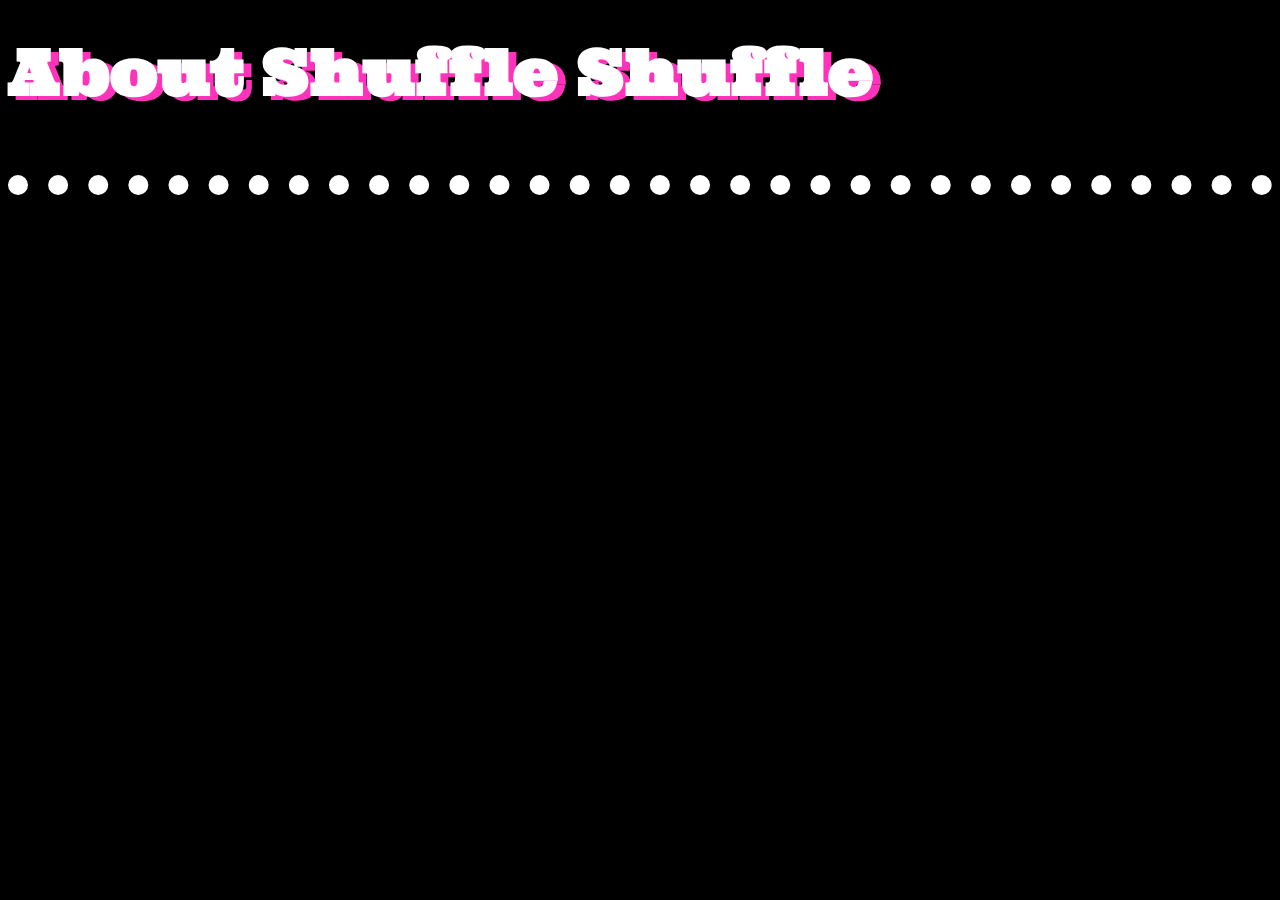
<file: bin/src/main/webapp/WEB-INF/static/about.html>
<!DOCTYPE html>
<html lang="en" class="no-js">
	<head>
		<meta charset="UTF-8" />
		<meta http-equiv="X-UA-Compatible" content="IE=edge">
		<meta name="viewport" content="width=device-width, initial-scale=1">
		<title>About</title>
		<link rel="stylesheet" type="text/css" href="css/main.css"/>
		<link href="https://fonts.googleapis.com/css?family=Ultra" rel="stylesheet">
		<!--[if IE]>
  		<script src="http://html5shiv.googlecode.com/svn/trunk/html5.js"></script>
		<![endif]--><script>document.documentElement.className = 'js';</script>
	</head>
    
    <body>
    
        <h1> About Shuffle Shuffle </h1>
        
        <br><br><br>
        
        <hr>
    
    </body>
</file>
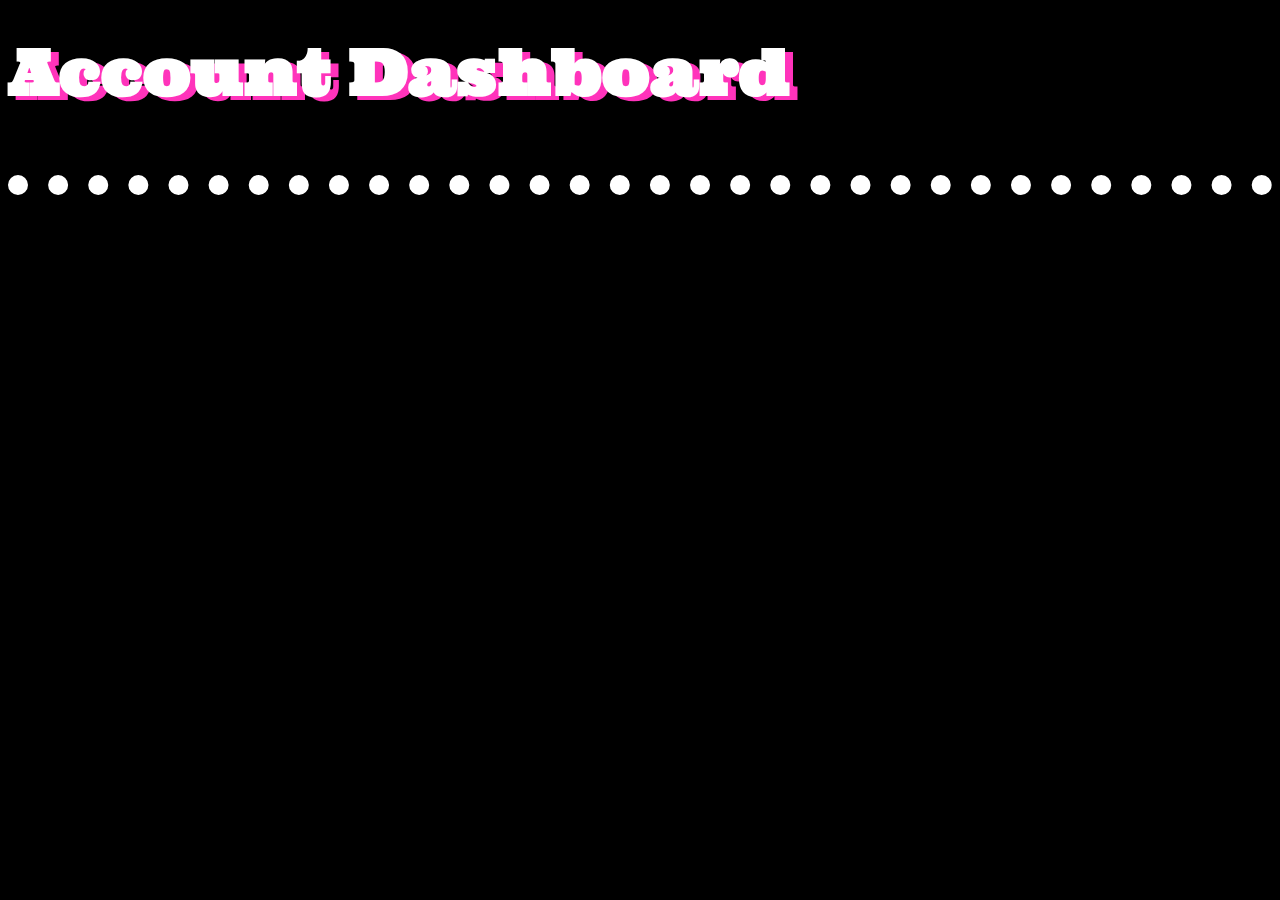
<file: bin/src/main/webapp/WEB-INF/static/account.html>
<!DOCTYPE html>
<html lang="en" class="no-js">
	<head>
		<meta charset="UTF-8" />
		<meta http-equiv="X-UA-Compatible" content="IE=edge">
		<meta name="viewport" content="width=device-width, initial-scale=1">
		<title>Account</title>
		<link rel="stylesheet" type="text/css" href="css/main.css"/>
		<link href="https://fonts.googleapis.com/css?family=Ultra" rel="stylesheet">
		<!--[if IE]>
  		<script src="http://html5shiv.googlecode.com/svn/trunk/html5.js"></script>
		<![endif]--><script>document.documentElement.className = 'js';</script>
	</head>
    
    <body>
    
        <h1 class="account"> Account Dashboard </h1>
        
        <br><br><br>
        
        <hr>
    
    
    </body>
</file>
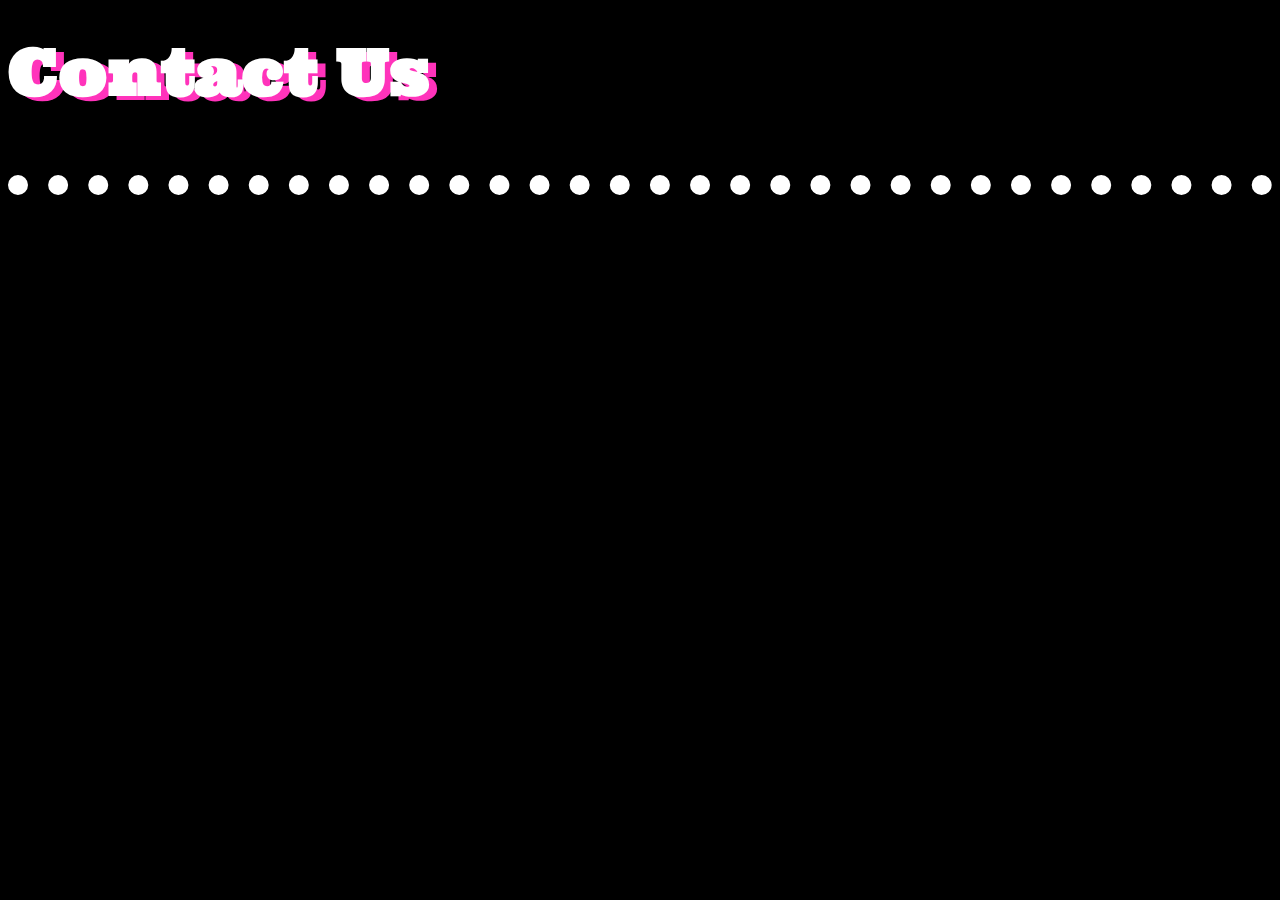
<file: bin/src/main/webapp/WEB-INF/static/contact.html>
<!DOCTYPE html>
<html lang="en" class="no-js">
	<head>
		<meta charset="UTF-8" />
		<meta http-equiv="X-UA-Compatible" content="IE=edge">
		<meta name="viewport" content="width=device-width, initial-scale=1">
		<title>Contact Us</title>
		<link rel="stylesheet" type="text/css" href="css/main.css"/>
		<link href="https://fonts.googleapis.com/css?family=Ultra" rel="stylesheet">
		<!--[if IE]>
  		<script src="http://html5shiv.googlecode.com/svn/trunk/html5.js"></script>
		<![endif]--><script>document.documentElement.className = 'js';</script>
	</head>
    
    <body>
    
        <h1 class="account"> Contact Us </h1>
        
        <br><br><br>
        
        <hr>
    
    
    </body>s
</file>
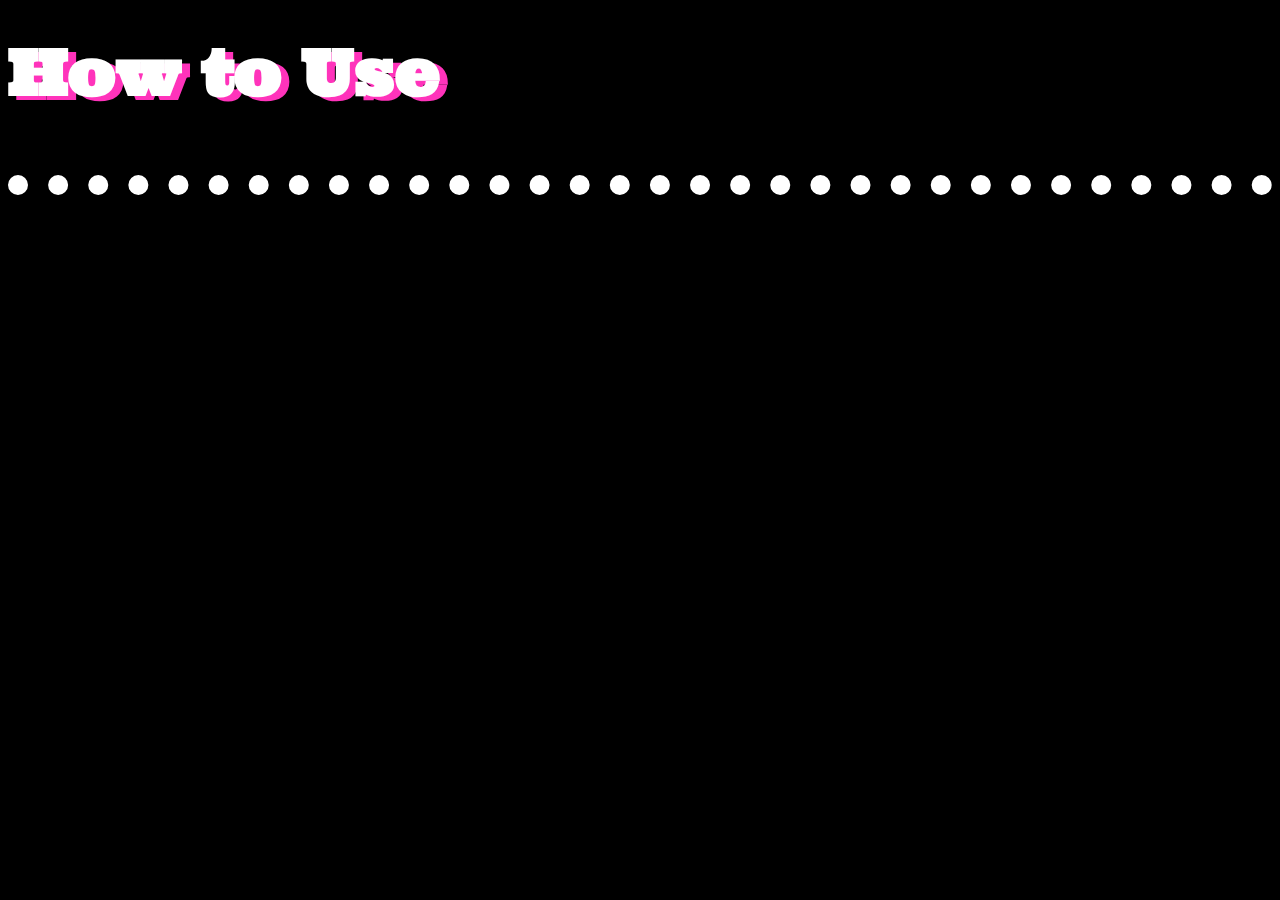
<file: bin/src/main/webapp/WEB-INF/static/howto.html>
<!DOCTYPE html>
<html lang="en" class="no-js">
	<head>
		<meta charset="UTF-8" />
		<meta http-equiv="X-UA-Compatible" content="IE=edge">
		<meta name="viewport" content="width=device-width, initial-scale=1">
		<title>How To</title>
		<link rel="stylesheet" type="text/css" href="css/main.css"/>
		<link href="https://fonts.googleapis.com/css?family=Ultra" rel="stylesheet">
		<!--[if IE]>
  		<script src="http://html5shiv.googlecode.com/svn/trunk/html5.js"></script>
		<![endif]--><script>document.documentElement.className = 'js';</script>
	</head>
    
    <body>
    
        <h1 class="account"> How to Use </h1>
        
        <br><br><br>
        
        <hr>
    
    
    </body>
</file>
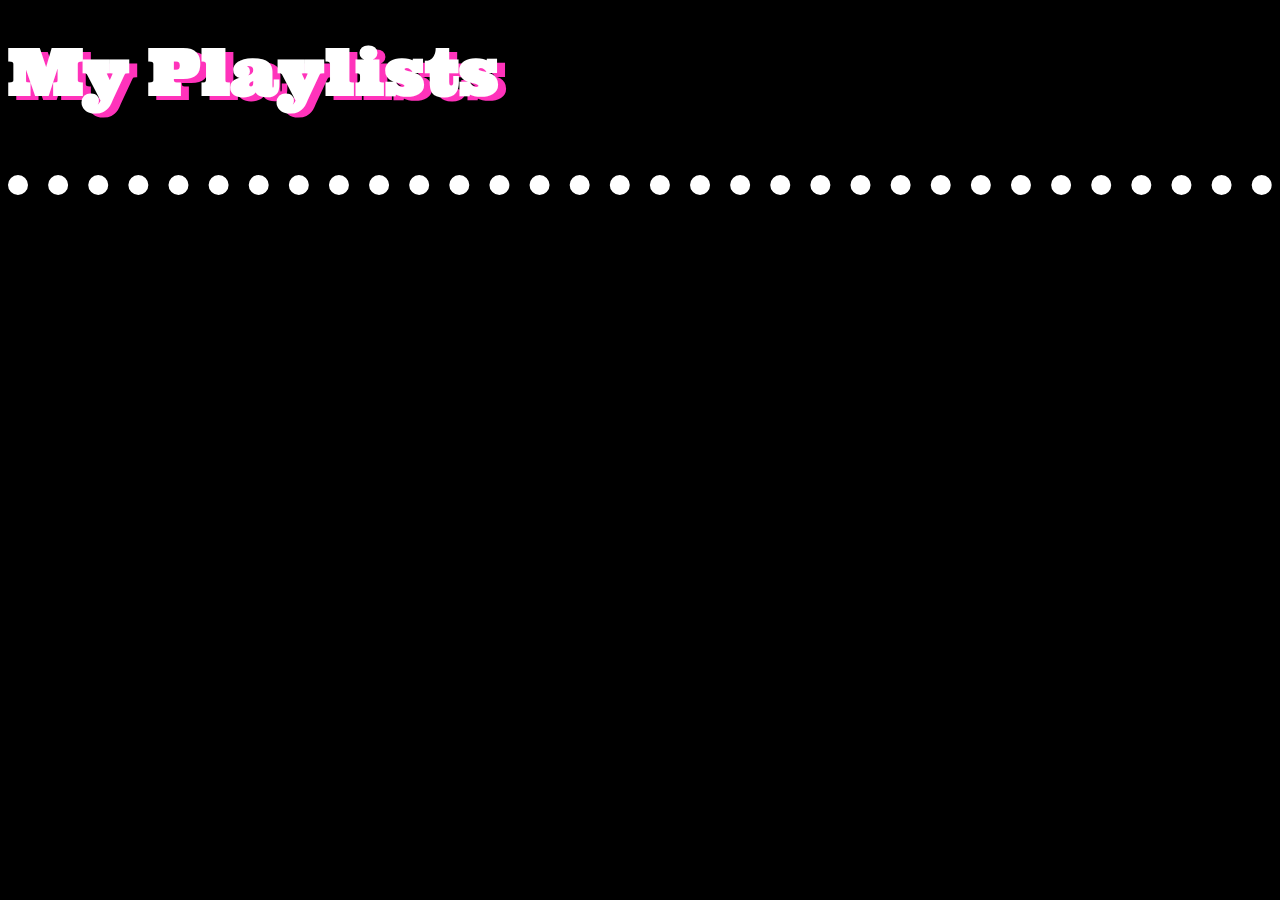
<file: bin/src/main/webapp/WEB-INF/static/playlist.html>
<!DOCTYPE html>
<html lang="en" class="no-js">
	<head>
		<meta charset="UTF-8" />
		<meta http-equiv="X-UA-Compatible" content="IE=edge">
		<meta name="viewport" content="width=device-width, initial-scale=1">
		<title>My Playlists</title>
		<link rel="stylesheet" type="text/css" href="css/main.css"/>
		<link href="https://fonts.googleapis.com/css?family=Ultra" rel="stylesheet">
		<!--[if IE]>
  		<script src="http://html5shiv.googlecode.com/svn/trunk/html5.js"></script>
		<![endif]--><script>document.documentElement.className = 'js';</script>
	</head>
    
    <body>
    
        <h1> My Playlists </h1>
        
        <br><br><br>
        
        <hr>
    
    </body>
</file>
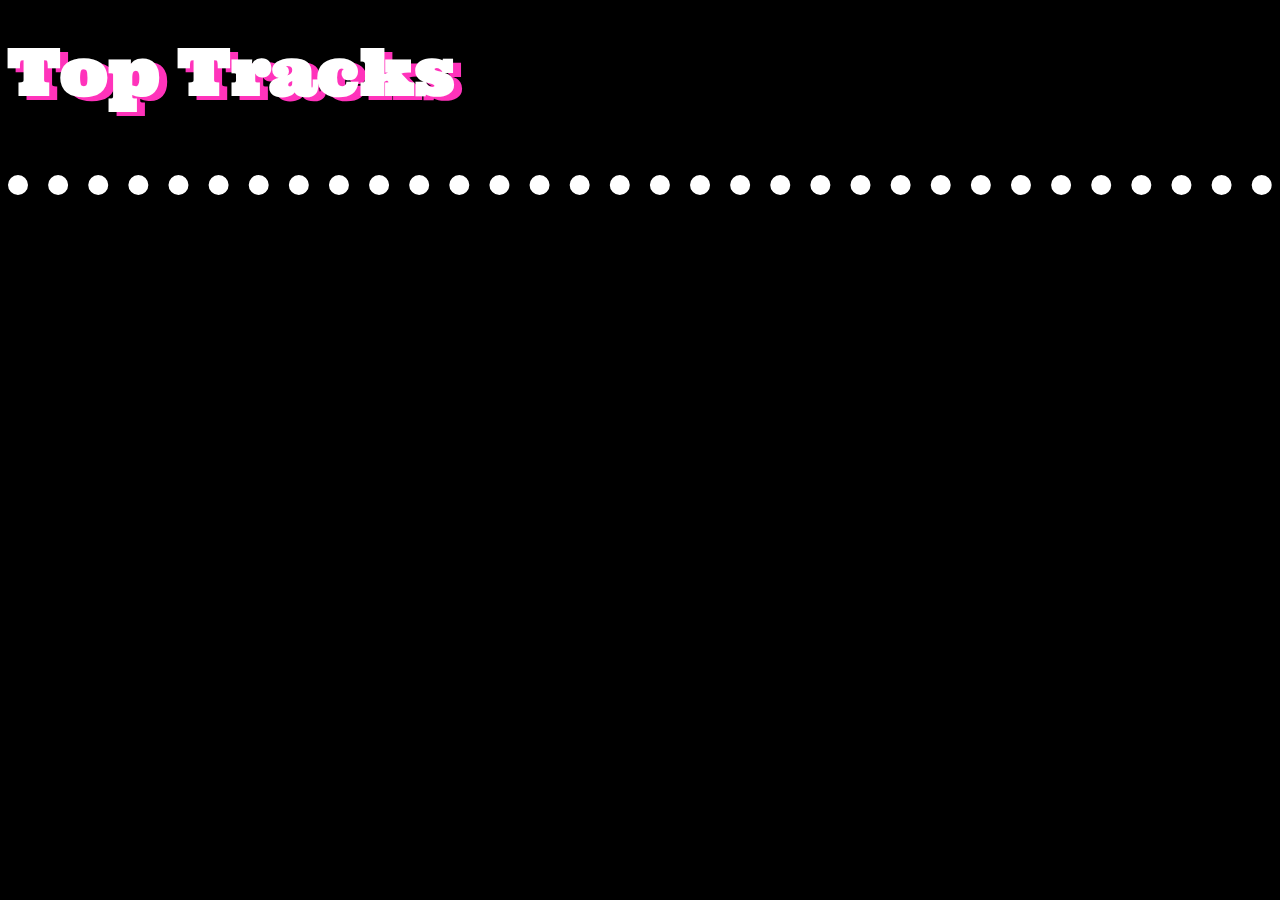
<file: bin/src/main/webapp/WEB-INF/static/toptracks.html>
<!DOCTYPE html>
<html lang="en" class="no-js">
	<head>
		<meta charset="UTF-8" />
		<meta http-equiv="X-UA-Compatible" content="IE=edge">
		<meta name="viewport" content="width=device-width, initial-scale=1">
		<title>Top Tracks</title>
		<link rel="stylesheet" type="text/css" href="css/main.css"/>
		<link href="https://fonts.googleapis.com/css?family=Ultra" rel="stylesheet">
		<!--[if IE]>
  		<script src="http://html5shiv.googlecode.com/svn/trunk/html5.js"></script>
		<![endif]--><script>document.documentElement.className = 'js';</script>
	</head>
    
    <body>
    
        <h1> Top Tracks </h1>
    
        <br><br><br>
        
        <hr>
    
    </body>
</file>
<file: bin/src/main/webapp/WEB-INF/static/css/main.css>
html {
    background-color: black; 
}

h1 {
    padding-top: 20px;
    font-family: 'Ultra', serif;
    color: #fff;
	text-transform: none;
	font-size: 5vw;
	margin: 0.15em 0 0 0;
	text-shadow: 8px 4px 0px #ff33bb;
}
hr {
    border: 20px dotted #fff;
    border-style: none none dotted;  
}
</file>
